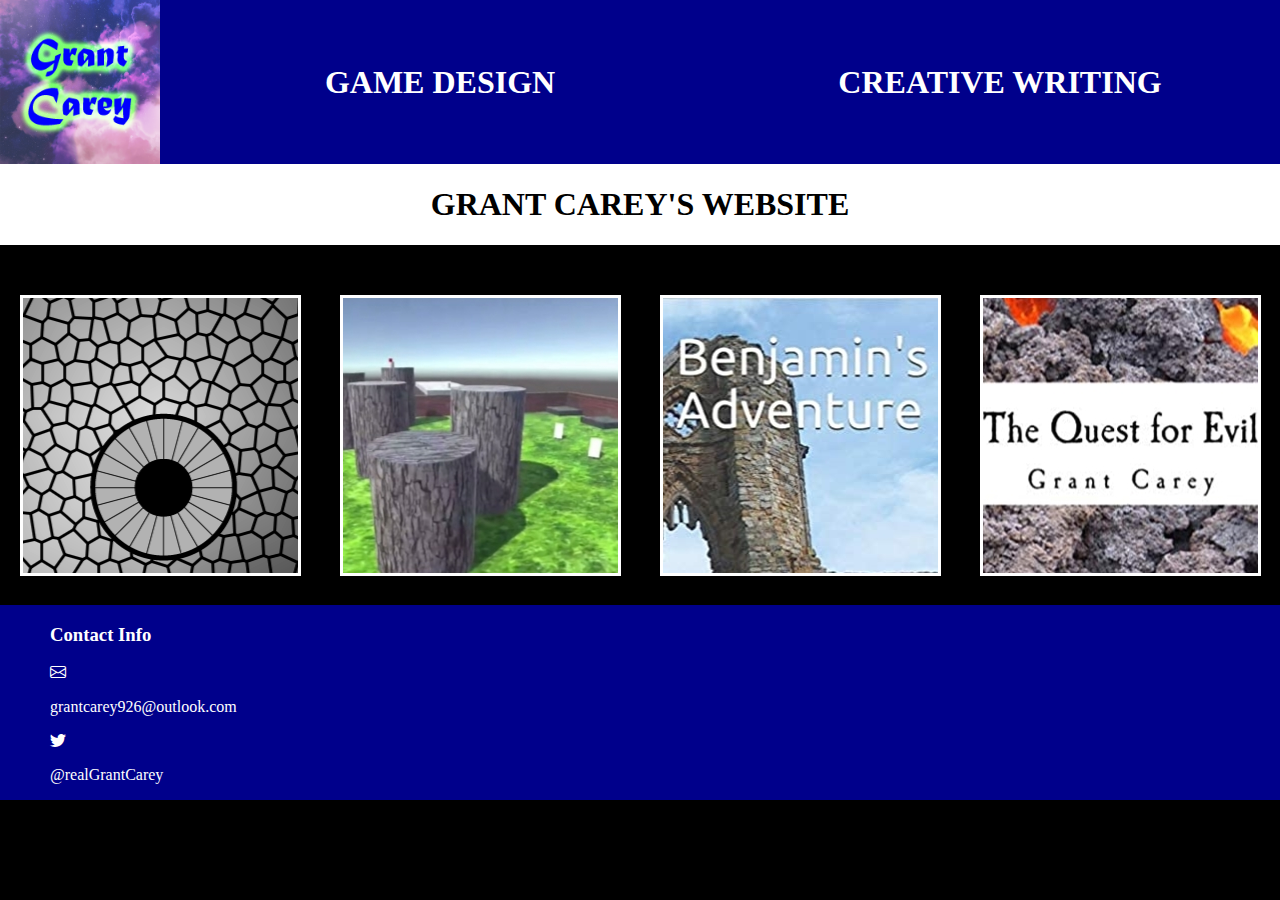
<file: Website2022/index.html>
<!DOCTYPE html>
<html lang="en">
  <head>
    <meta charset="utf-8">
    <title>CareyFinalHomepage</title>
    <link rel="stylesheet" href="https://cdn.jsdelivr.net/npm/bootstrap-icons@1.8.1/font/bootstrap-icons.css">
    <link href="style.css" rel="stylesheet" type="text/css">
  </head>
  <body>
    <header>
      <div class="logo">
        <a href="index.html"><img src="images/IconLogo.png" alt="Grant Carey"></a>
      </div>
      <nav>
        <ul>
          <li class="navleft"><a href="GameDesign.html">GAME DESIGN</a></li>
          <li class="navright"><a href="CreativeWriting.html">CREATIVE WRITING</a></li>
        </ul>
      </nav>
    </header>

    <main>
      <div class="title">
        <h1>GRANT CAREY'S WEBSITE</h1>
      </div>
      <div class="content">
        <div class="item">
          <a href="GameDesign.html"><img src="images/MonochromeLife_Thumb.png"></a>
        </div>
        <div class="item">
          <a href="GameDesign.html"><img src="images/TreeHopper_Thumb.jpg"></a>
        </div>
        <div class="item">
          <a href="CreativeWriting.html"><img src="images/BenjaminsAdventure_Thumb.jpg"></a>
        </div>
        <div class="item">
          <a href="CreativeWriting.html"><img src="images/QuestForEvil_Thumb.jpg"></a>
        </div>
      </div>
    </main>

    <footer>
      <h3>Contact Info</h3>
      <div class="email">
        <i class="bi bi-envelope"></i>
        <p>grantcarey926@outlook.com</p>
      </div>
      <div class="twitter">
        <i class="bi bi-twitter"></i>
        <p>@realGrantCarey</p>
      </div>
    </footer>
  </body>
</html>
</file>
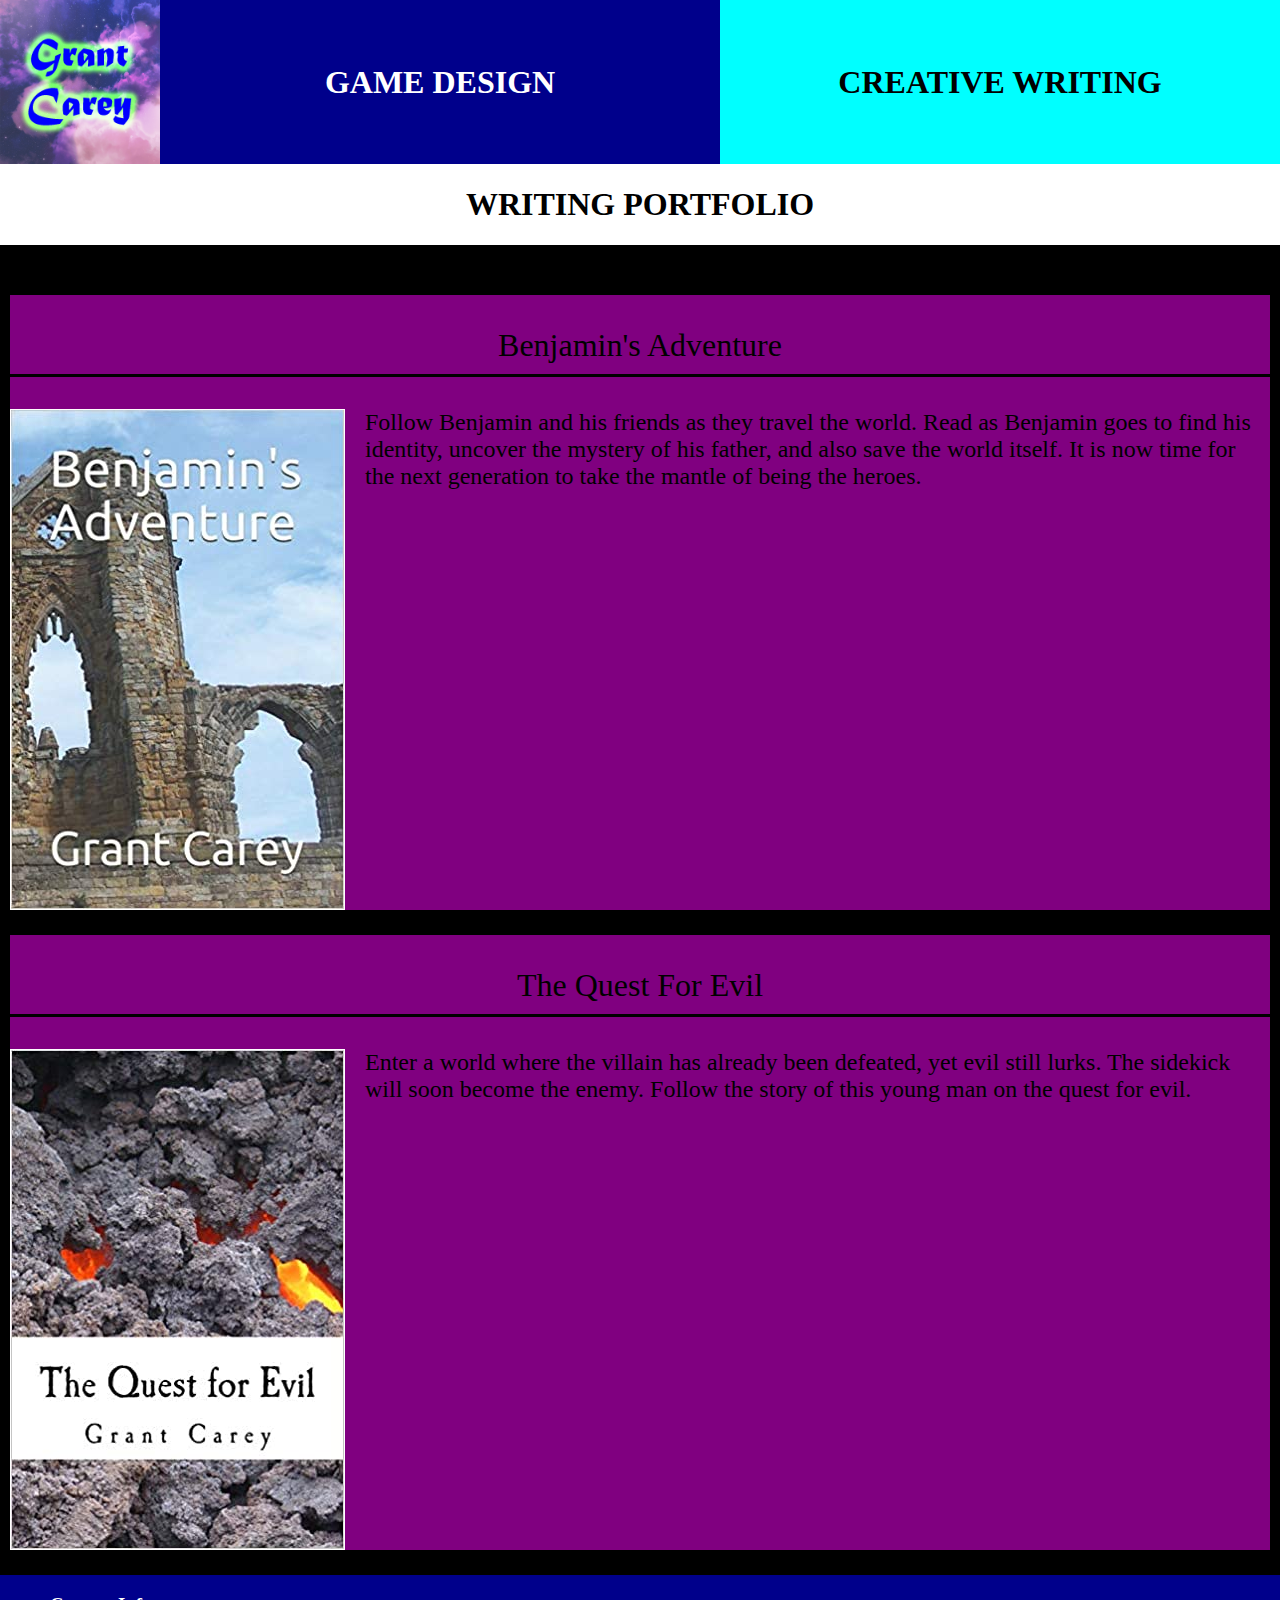
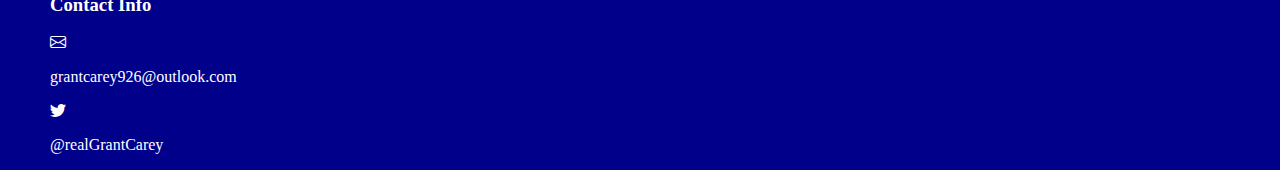
<file: Website2022/CreativeWriting.html>
<!DOCTYPE html>
<html lang="en">
  <head>
    <meta charset="utf-8">
    <title>CareyFinalCreativeWriting</title>
    <link rel="stylesheet" href="https://cdn.jsdelivr.net/npm/bootstrap-icons@1.8.1/font/bootstrap-icons.css">
    <link href="style.css" rel="stylesheet" type="text/css">
  </head>
  <body>
    <header>
      <div class="logo">
        <a href="index.html"><img src="images/IconLogo.png" alt="Grant Carey"></a>
      </div>
      <nav>
        <ul>
          <li class="navleft"><a href="GameDesign.html">GAME DESIGN</a></li>
          <li class="navcurrent"><a href="CreativeWriting.html">CREATIVE WRITING</a></li>
        </ul>
      </nav>
    </header>

    <main>
      <div class="title">
        <h1>WRITING PORTFOLIO</h1>
      </div>
      <div class="items" id="surreal">
        <p class="itemTitle">Benjamin's Adventure</p>
        <div class="customItem">
          <a href="https://www.amazon.com/Benjamins-Adventure-Grant-Carey/dp/1793213119/ref=tmm_pap_swatch_0?_encoding=UTF8&qid=&sr=">
            <img src="images/BenjaminsAdventure.jpg">
          </a>
          <p>Follow Benjamin and his friends as they travel the world. Read as
            Benjamin goes to find his identity, uncover the mystery of his father,
            and also save the world itself. It is now time for the next generation
            to take the mantle of being the heroes.</p>
        </div>
      </div>
      <div class="items" id="surreal">
        <p class="itemTitle">The Quest For Evil</p>
        <div class="customItem">
          <a href="https://www.amazon.com/Quest-Evil-Grant-Carey/dp/1724240943/ref=tmm_pap_swatch_0?_encoding=UTF8&qid=&sr=">
            <img src="images/QuestForEvil.jpg">
          </a>
          <p>Enter a world where the villain has already been defeated, yet evil
            still lurks. The sidekick will soon become the enemy. Follow the story
            of this young man on the quest for evil.</p>
        </div>
      </div>
    </main>

    <footer>
      <h3>Contact Info</h3>
      <div class="email">
        <i class="bi bi-envelope"></i>
        <p>grantcarey926@outlook.com</p>
      </div>
      <div class="twitter">
        <i class="bi bi-twitter"></i>
        <p>@realGrantCarey</p>
      </div>
    </footer>
  </body>
</html>
</file>
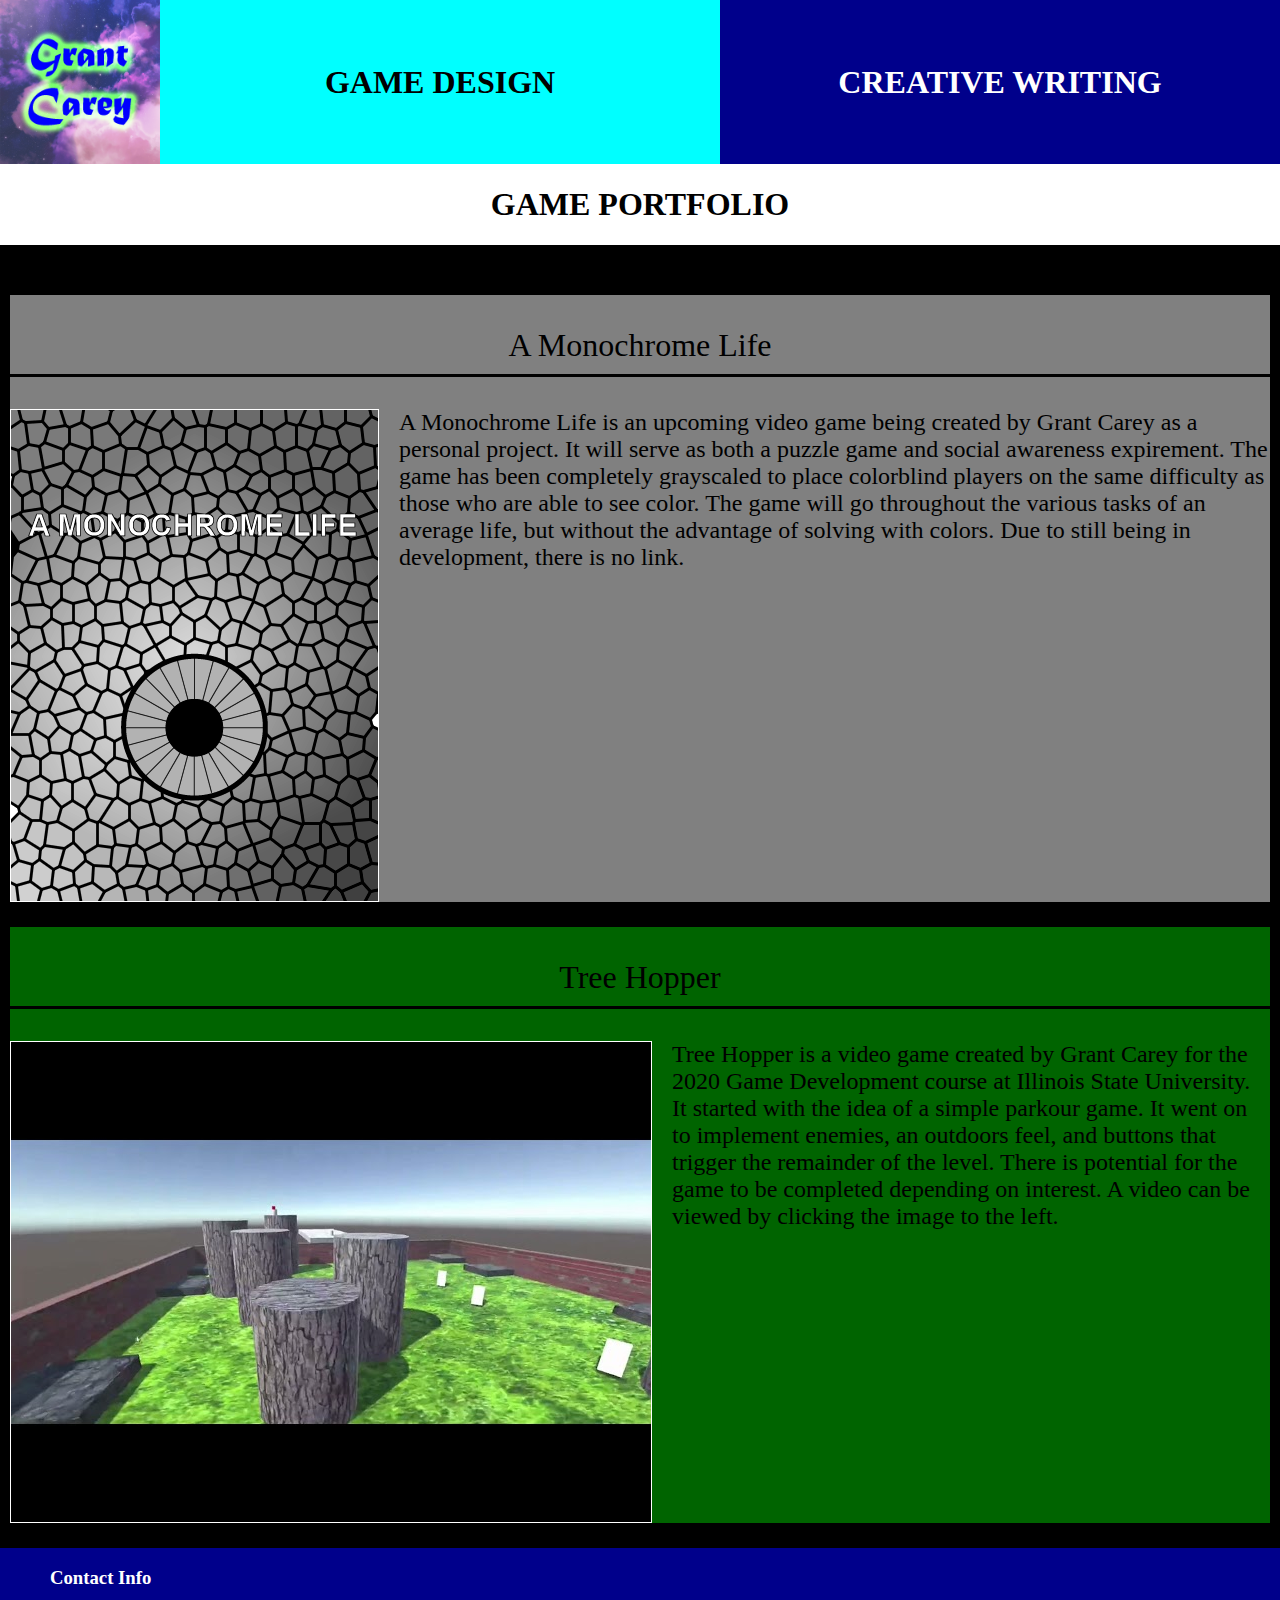
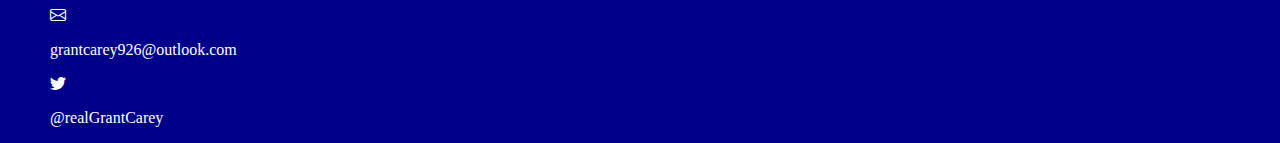
<file: Website2022/GameDesign.html>
<!DOCTYPE html>
<html lang="en">
  <head>
    <meta charset="utf-8">
    <title>CareyFinalGameDesign</title>
    <link rel="stylesheet" href="https://cdn.jsdelivr.net/npm/bootstrap-icons@1.8.1/font/bootstrap-icons.css">
    <link href="style.css" rel="stylesheet" type="text/css">
  </head>
  <body>
    <header>
      <div class="logo">
        <a href="index.html"><img src="images/IconLogo.png" alt="Grant Carey"></a>
      </div>
      <nav>
        <ul>
          <li class="navcurrent"><a href="GameDesign.html">GAME DESIGN</a></li>
          <li class="navright"><a href="CreativeWriting.html">CREATIVE WRITING</a></li>
        </ul>
      </nav>
    </header>

    <main>
      <div class="title">
        <h1>GAME PORTFOLIO</h1>
      </div>
      <div class="items" id="grayscaled">
        <p class="itemTitle">A Monochrome Life</p>
        <div class="customItem">
          <img src="images/MonochromeLife.png">
          <p>A Monochrome Life is an upcoming video game being created by Grant
            Carey as a personal project. It will serve as both a puzzle game and
            social awareness expirement. The game has been completely grayscaled
            to place colorblind players on the same difficulty as those who are
            able to see color. The game will go throughout the various tasks of
            an average life, but without the advantage of solving with colors.
            Due to still being in development, there is no link.</p>
        </div>
      </div>
      <div class="items" id="nature">
        <p class="itemTitle">Tree Hopper</p>
        <div class="customItem">
          <a href="https://youtu.be/gjE_jY8hgwA"><img src="images/TreeHopper.jpg"></a>
          <p>Tree Hopper is a video game created by Grant Carey for the 2020 Game
            Development course at Illinois State University. It started with the
            idea of a simple parkour game. It went on to implement enemies, an outdoors
            feel, and buttons that trigger the remainder of the level. There is
            potential for the game to be completed depending on interest. A video
            can be viewed by clicking the image to the left.</p>
        </div>
      </div>
    </main>

    <footer>
      <h3>Contact Info</h3>
      <div class="email">
        <i class="bi bi-envelope"></i>
        <p>grantcarey926@outlook.com</p>
      </div>
      <div class="twitter">
        <i class="bi bi-twitter"></i>
        <p>@realGrantCarey</p>
      </div>
    </footer>
  </body>
</html>
</file>
<file: Website2022/style.css>
body {
  margin: 0;
  background-color: black;
}

header {
  position: sticky;
  top: 0;
  display: grid;
  grid-template-columns: repeat(16, 1fr);
}

nav {
  grid-column: span 14;
}

nav ul {
  display: grid;
  grid-template-columns: repeat(14, 1fr);
  list-style-type: none;
  padding: 0;
  margin: 0;
  height: 100%;
}

main {
  display: grid;
  grid-template-columns: repeat(16, 1fr);
}

footer {
  display: flex;
  flex-direction: column;
  justify-content: space-between;
  background-color: darkblue;
  color: white;
  padding-left: 50px;
}

.logo {
  grid-column: span 2;
  border-bottom: 1px solid white;
}

.logo img {
  width: 100%;
  height: 100%;
}

.navleft {
  grid-column: span 7;
  font-size: xx-large;
  font-weight: bold;
  width: 100%;
  border-bottom: 1px solid white;
}

.navleft a {
  display: flex;
  justify-content: center;
  align-items: center;
  width: 100%;
  height: 100%;
  text-decoration: none;
  color: white;
  background-color: darkblue;
}

.navleft a:hover {
  background-color: blue;
}

.navright {
  grid-column: span 7;
  font-size: xx-large;
  font-weight: bold;
  width: 100%;
  border-bottom: 1px solid white;
}

.navright a {
  display: flex;
  justify-content: center;
  align-items: center;
  width: 100%;
  height: 100%;
  text-decoration: none;
  color: white;
  background-color: darkblue;
}

.navright a:hover {
  background-color: blue;
}

.navcurrent {
  grid-column: span 7;
  font-size: xx-large;
  font-weight: bold;
  width: 100%;
  border-bottom: 1px solid white;
}

.navcurrent a {
  display: flex;
  justify-content: center;
  align-items: center;
  width: 100%;
  height: 100%;
  text-decoration: none;
  color: black;
  background-color: cyan;
}

.title {
  grid-column: span 16;
  background-color: white;
  margin-bottom: 50px;
}

.title h1 {
  display: flex;
  justify-content: center;
  align-items: center;
}

.content {
  grid-column: span 16;
  display: grid;
  grid-template-columns: repeat(16, 1fr);
}

.item {
  grid-column: span 4;
  justify-self: center;
  margin-bottom: 25px;
}

.item img {
  border: 3px solid white;
}

.items {
  grid-column: span 16;
  display: grid;
  grid-template-columns: repeat(16, 1fr);
  margin-bottom: 25px;
  margin-left: 10px;
  margin-right: 10px;
}

.items .itemTitle {
  padding-bottom: 10px;
  border-bottom: 3px solid black;
  font-size: xx-large;
  grid-column: span 16;
  text-align: center;
}

.customItem {
  grid-column: span 16;
}

.customItem img {
  display: inline;
  float: left;
  margin-right: 20px;
  border: 1px solid white;
}

.customItem p {
  display: inline;
  font-size: x-large;
}

.email {
  display: inline;
}

.twitter {
  display: inline;
}

#nature {
  background-color: darkgreen;
}

#grayscaled {
  background-color: gray;
}

#surreal {
  background-color: purple;
}
</file>
